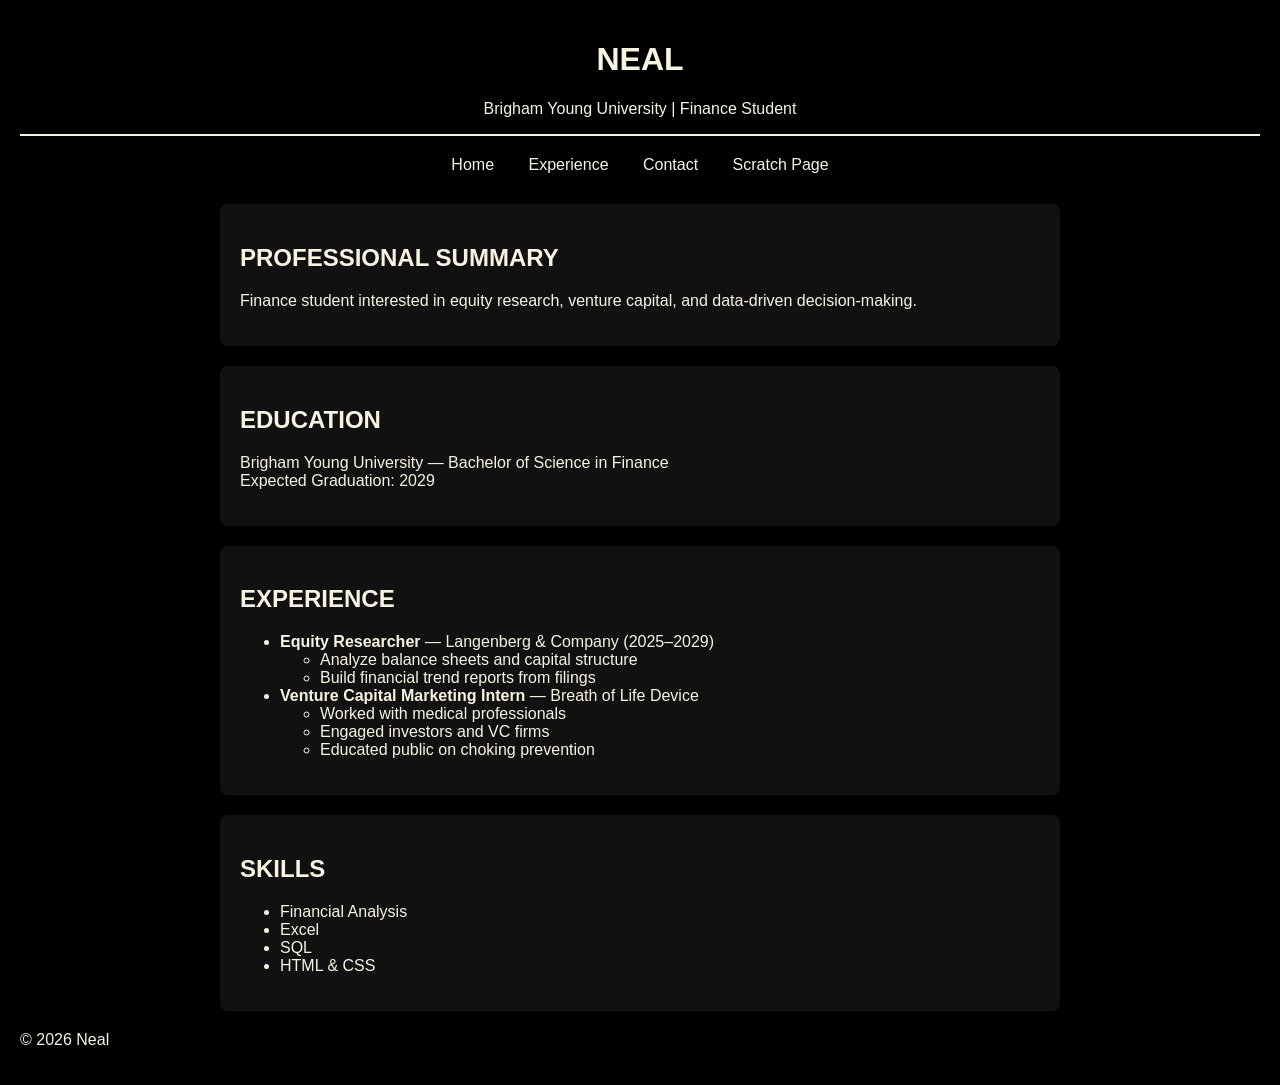
<file: index.html>
<!DOCTYPE html>
<html lang="en">
<head>
    <meta charset="UTF-8">
    <title>Neal | Resume</title>
    <link rel="stylesheet" href="style.css">
</head>

<body>

<header>
    <h1>Neal</h1>
    <p>Brigham Young University | Finance Student</p>
</header>

<nav>
    <a href="index.html">Home</a>
    <a href="experience.html">Experience</a>
    <a href="contact.html">Contact</a>
    <a href="scratch.html">Scratch Page</a>
</nav>

<main>

<section>
    <h2>Professional Summary</h2>
    <p>
        Finance student interested in equity research, venture capital, and data-driven decision-making.
    </p>
</section>

<section>
    <h2>Education</h2>
    <p>
        Brigham Young University — Bachelor of Science in Finance<br>
        Expected Graduation: 2029
    </p>
</section>

<section>
    <h2>Experience</h2>
    <ul>
        <li>
            <strong>Equity Researcher</strong> — Langenberg & Company (2025–2029)
            <ul>
                <li>Analyze balance sheets and capital structure</li>
                <li>Build financial trend reports from filings</li>
            </ul>
        </li>

        <li>
            <strong>Venture Capital Marketing Intern</strong> — Breath of Life Device
            <ul>
                <li>Worked with medical professionals</li>
                <li>Engaged investors and VC firms</li>
                <li>Educated public on choking prevention</li>
            </ul>
        </li>
    </ul>
</section>

<section>
    <h2>Skills</h2>
    <ul>
        <li>Financial Analysis</li>
        <li>Excel</li>
        <li>SQL</li>
        <li>HTML & CSS</li>
    </ul>
</section>

</main>

<footer>
    <p>© 2026 Neal</p>
</footer>

</body>
</html>
</file>
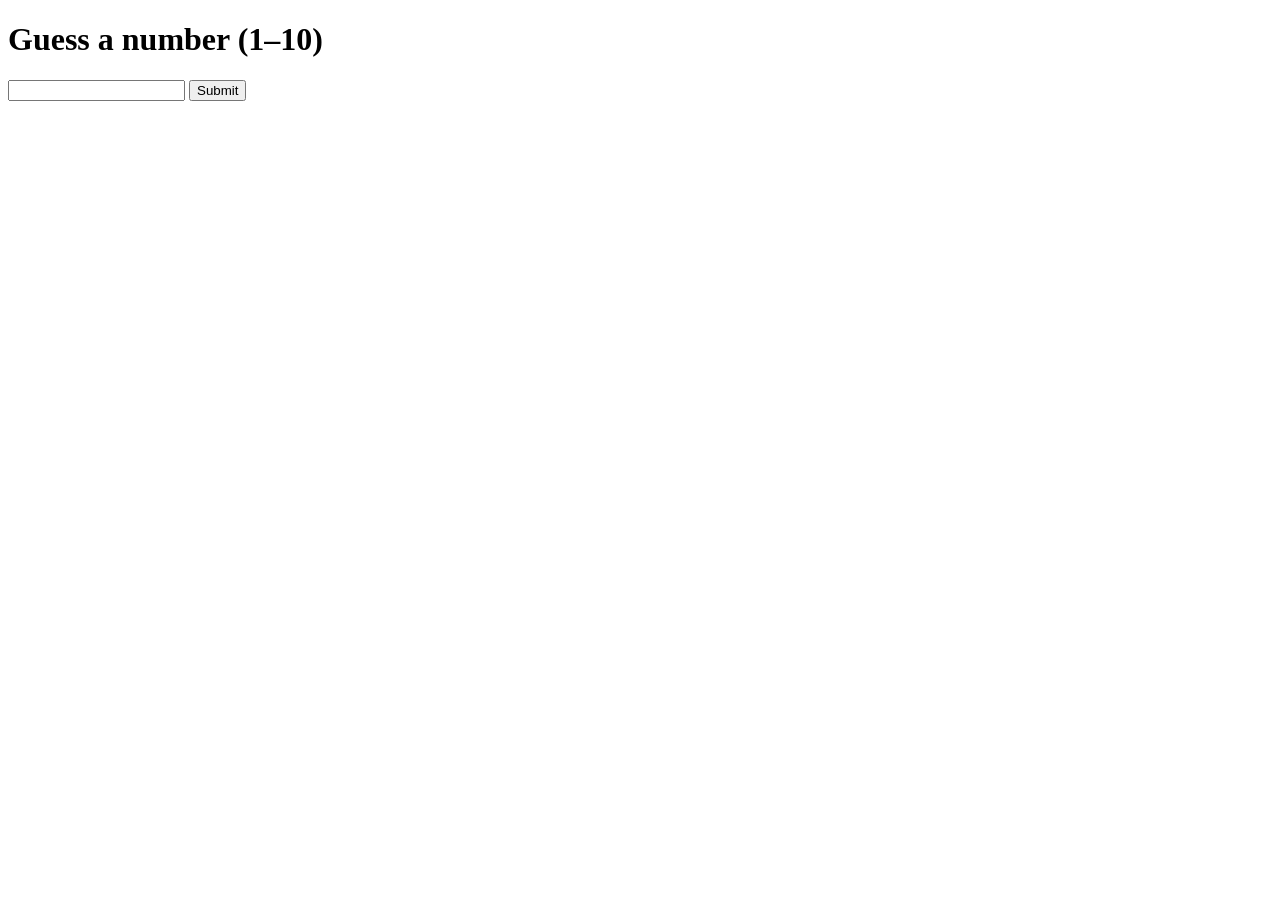
<file: app.html>
<!DOCTYPE html>
<html>
<head>
    <title>Guessing Game</title>
</head>

<body>

<h1>Guess a number (1–10)</h1>

<input id="guess" type="number">
<button onclick="check()">Submit</button>

<p id="result"></p>

<script>
let num = Math.floor(Math.random() * 10) + 1;

function check() {
    let guess = document.getElementById("guess").value;

    if (guess == num) {
        document.getElementById("result").innerText = "Correct!";
    } else {
        document.getElementById("result").innerText = "Try again!";
    }
}
</script>

</body>
</html>
</file>
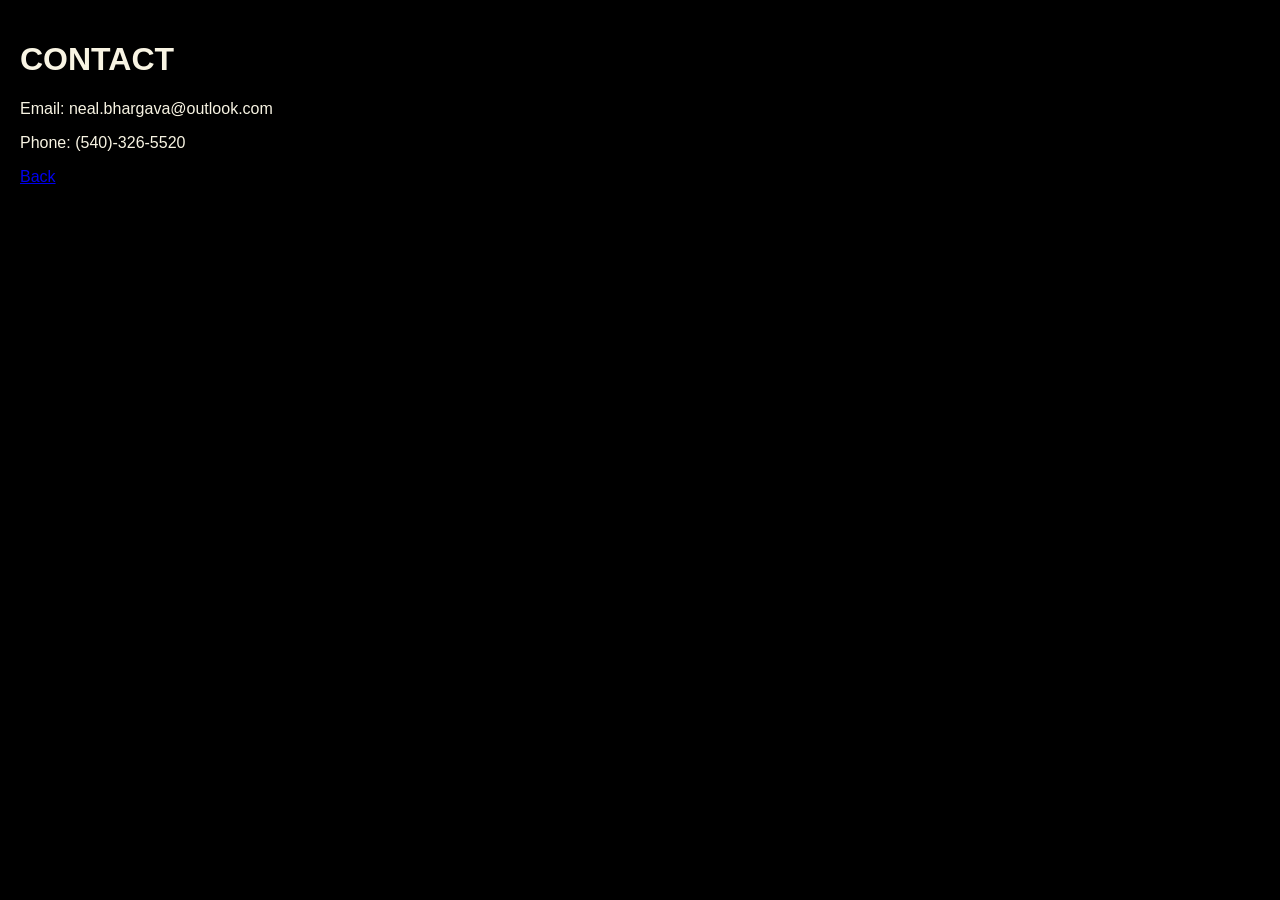
<file: contact.html>
<!DOCTYPE html>
<html>
<head>
    <title>Contact</title>
    <link rel="stylesheet" href="style.css">
</head>

<body>

<h1>Contact</h1>

<p>Email: neal.bhargava@outlook.com</p>
<p>Phone: (540)-326-5520</p>

<a href="index.html">Back</a>

</body>
</html>
</file>
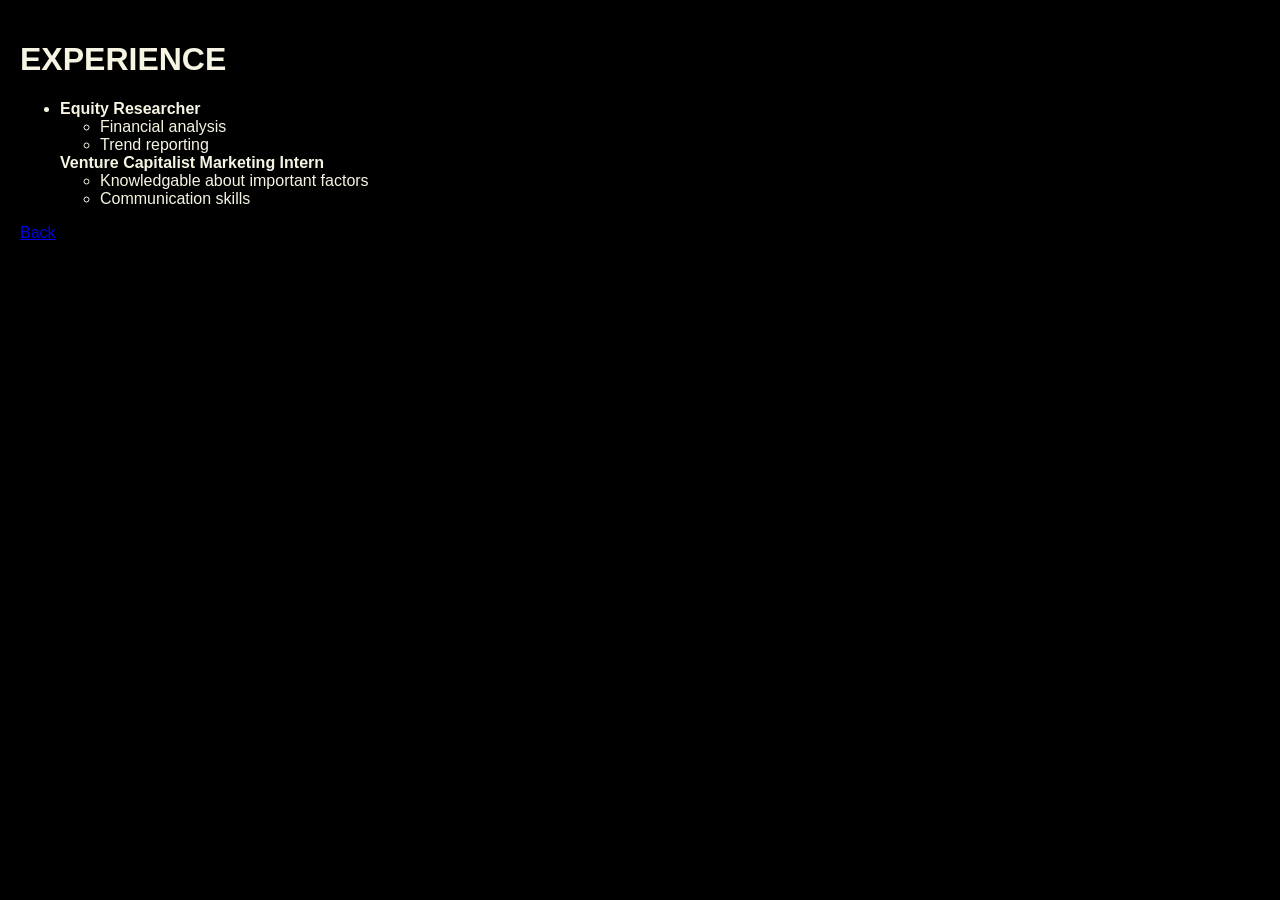
<file: experience.html>
<!DOCTYPE html>
<html>
<head>
    <title>Experience</title>
    <link rel="stylesheet" href="style.css">
</head>

<body>

<h1>Experience</h1>

<ul>
    <li>
        <strong>Equity Researcher</strong>
        <ul>
            <li>Financial analysis</li>
            <li>Trend reporting</li>
        </ul>
        <strong> Venture Capitalist Marketing Intern </strong>
        <ul>
            <li> Knowledgable about important factors</li>
            <li>Communication skills</li>
        </ul>
    </li>
</ul>

<a href="index.html">Back</a>

</body>
</html>
</file>
<file: style.css>
body {
    background-color: #000;
    color: #f8f4e3;
    font-family: Arial, sans-serif;
    margin: 0;
    padding: 20px;
}

header {
    text-align: center;
    border-bottom: 2px solid #f8f4e3;
    margin-bottom: 20px;
}

nav {
    text-align: center;
    margin-bottom: 30px;
}

nav a {
    color: #f8f4e3;
    margin: 0 15px;
    text-decoration: none;
}

nav a:hover {
    text-decoration: underline;
}

section {
    background-color: #111;
    padding: 20px;
    margin: 20px auto;
    max-width: 800px;
    border-radius: 8px;
}

h1, h2 {
    text-transform: uppercase;
}
</file>
